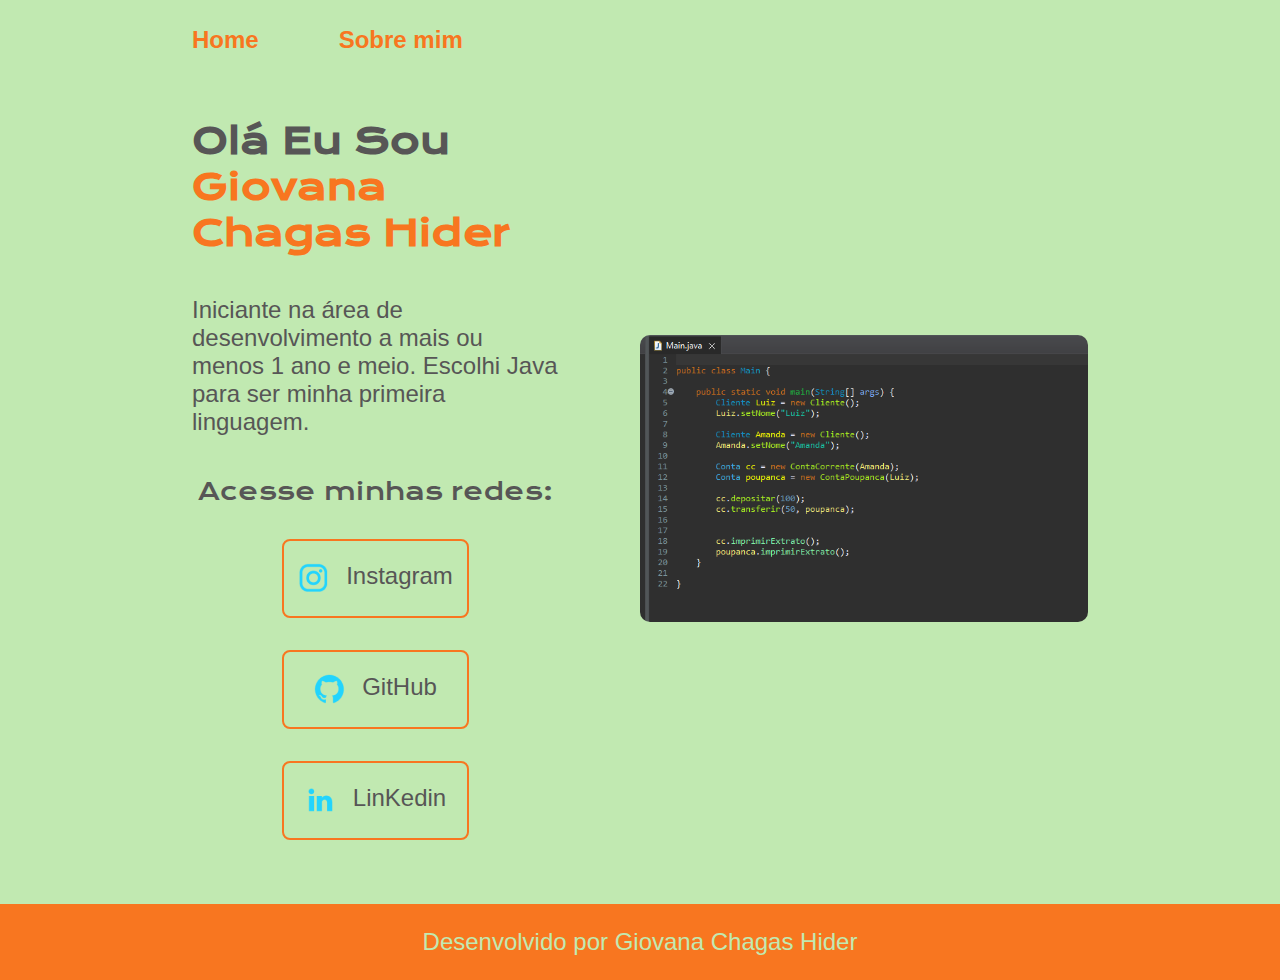
<file: index.html>
<!DOCTYPE html>
<html lang="pt-br">
<head>
    <meta charset="UTF-8">
    <meta http-equiv="X-UA-Compatible" content="IE=edge">
    <meta name="viewport" content="width=640px, initial-scale=1.0">
    <title>Sobre mim</title>
    <link rel="stylesheet" href="./Stylesc/style.css">
</head>

<body>
    <header class="cabecalho">
        <nav class="cabecalho__menu">
            <a class="cabecalho__menu__link" href="index.html">Home</a>
            <a class="cabecalho__menu__link" href="about.html">Sobre mim</a>
           
        </nav>

    </header>
    <main class="apresentacao">
        <section class="apresentacao__conteudo">
            <h1 class="apresentacao__conteudo__titulo">Olá Eu Sou  <strong
                    class="titulo-destaque">Giovana Chagas Hider</strong></h1>
            <p class="apresentacao__conteudo__texto">Iniciante na área de desenvolvimento a mais ou menos 1 ano e meio. Escolhi Java para ser minha primeira linguagem.</p>
                <div class="apresentacao__links">
                    <h2 class="apresentacao__links__subtitulos">Acesse minhas redes:</h2>
            <a class="apresentacao__links__navegacao"  href="https://instagram.com/gigichgas">
                <img src="./assets.imagens/instagram.png" alt="">
                Instagram
            </a>
            <a class="apresentacao__links__navegacao" href="https://GitHub.com/chagas27">
                <img src="./assets.imagens/github.png" alt="">
                GitHub
            </a>
            <a class="apresentacao__links__navegacao" href="https://linkedin.com/in/giovana-chagas-hider-2751551a0">
                <img src="./assets.imagens/linkedin.png" alt=""> 
                LinKedin
            </a>
            </div>
        </section>
        <img class="apresentacao__imagem"   src="./assets.imagens/Java.PNG" alt="Java" width="330">

    </main>
    <footer class="rodape">
        <p>Desenvolvido por Giovana Chagas Hider</p>
    </footer>
</body>

</html>
</file>
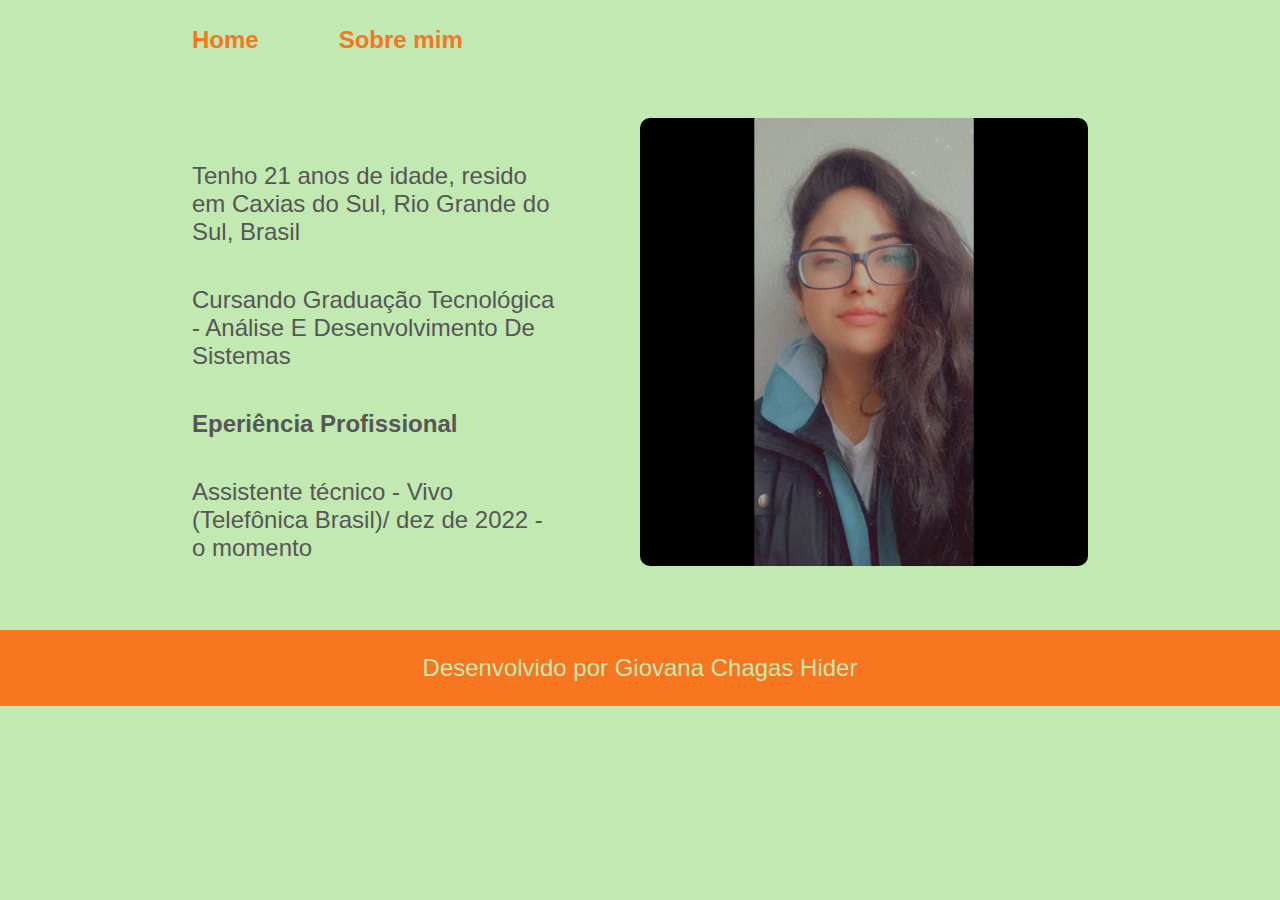
<file: about.html>
<!DOCTYPE html>
<html lang="pt-br">
<head>
    <meta charset="UTF-8">
    <meta http-equiv="X-UA-Compatible" content="IE=edge">
    <meta name="viewport" content="width=640, initial-scale=1.0">
    <title>Sobre mim</title>
    <link rel="stylesheet" href="./Stylesc/style.css">
</head>
<body>
   <header class="cabecalho">
    <nav class="cabecalho__menu">
        <a class="cabecalho__menu__link" href="index.html">Home</a>
        <a class="cabecalho__menu__link" href="about.html">Sobre mim</a>
    </nav>
   </header>

   <mai class="apresentacao">
    <section class="apresentacao__conteudo">
        <h1 class="apresentacao__conteudo__titulo"> <Sobre Mim/> </h1>
        <p class="apresentacao__conteudo__texto">Tenho 21 anos de idade, resido em Caxias do Sul, Rio Grande do Sul, Brasil</p>
        <p class="apresentacao__conteudo__texto">Cursando Graduação Tecnológica - Análise E Desenvolvimento De Sistemas</p>
        <h3 class="apresentacao__conteudo__texto">Eperiência Profissional</h3>
        <p class="apresentacao__conteudo__texto">Assistente técnico - Vivo (Telefônica Brasil)/ 
            dez de 2022 - o momento
        </p>
    </section>
    <img class="apresentacao__imagem" src="assets.imagens/PicsArt_07-27-03.19.01.jpg" alt="Giovana Chagas Hider">
   </mai>

   <footer class="rodape">
    <p>Desenvolvido por Giovana Chagas Hider</p>
</footer> 
</body>
</html>
</file>
<file: Stylesc/style.css>
@import url('https://fonts.googleapis.com/css2?family=Anton&family=Krona+One&swap');

:root{
    --cor-primaria: #c1e9b1;
    --cor-segundaria:#575656;
    --cor-terciaria:#f87620;
    --cor-hover: #B85252;

    --fonte-primaria: 'Krona One', sans-serif;
    --fonte-secundaria: 'Montserrat', sans-serif;
}

*{
    margin: 0;
    padding: 0;
}


body {
    box-sizing: border-box;
    background-color: var(--cor-primaria);
    color: var(--cor-segundaria);
}

.cabecalho{
    padding: 2% 0 0 15%;
}
.cabecalho__menu{
    display: flex;
    gap: 80px;
}

.cabecalho__menu__link{
    font-family: var(--fonte-secundaria);
    font-size: 1.5rem;
    font-weight: 600;
    color: var(--cor-terciaria);
    text-decoration: none;
}


.titulo-destaque {
    color: var(--cor-terciaria);
}

.apresentacao{
    padding: 5% 15%;
    display: flex;
    align-items: center;
    justify-content: space-between; 
    gap: 82px;
}
.apresentacao__conteudo{
    width: 50%;
    display: flex;
    flex-direction: column;
    gap: 40px;
}
.apresentacao__conteudo__titulo{
    font-size: 2.25rem;
    font-family: var(--fonte-primaria);
    
}
.apresentacao__conteudo__texto{
    font-size: 1.5rem;
    font-family: var(--fonte-secundaria);
}
.apresentacao__links{
    display: flex;
    flex-direction: column;
    justify-content: space-between;
    align-items: center;
    gap:32px
}
.apresentacao__links__subtitulos{
    font-family: var(--fonte-primaria);
    font-weight: 400;
    font-size: 1.5rem;

}
.apresentacao__links__navegacao{
    display: flex;
    justify-content: center;
    gap: 16px;
    border: 2px solid var(--cor-terciaria);
    width: 50%;
    text-align: center;
    border-radius: 8px;
    font-size: 1.5rem;
    padding: 21.5px 0;
    text-decoration: none;
    color: var(--cor-segundaria);
    font-family: var(--fonte-secundaria);
}
.apresentacao__links__link:hover{
    background-color: var(--cor-hover)
}

.apresentacao__imagem{
    width: 50%;
    border-radius: 10px;
}


.rodape{
    color: var(--cor-primaria);
    background-color: var(--cor-terciaria);
    padding: 24px;
    text-align: center;
    font-family: var(--fonte-secundaria);
    font-size: 1.5rem;
    font-weight: 400;
}

@media(max-width: 1200px ){
    .cabecalho{
        padding: 10%;
    }
    .cabecalho__menu{
        justify-content: center;
    }
    .apresentacao{
        flex-direction: column-reverse;
        padding: 5%;
    }
    ;.apresentacao__conteudo{
        width: auto;
    }
    .apresentacao__links__navegacao{
        height: auto;
    }

}
</file>
